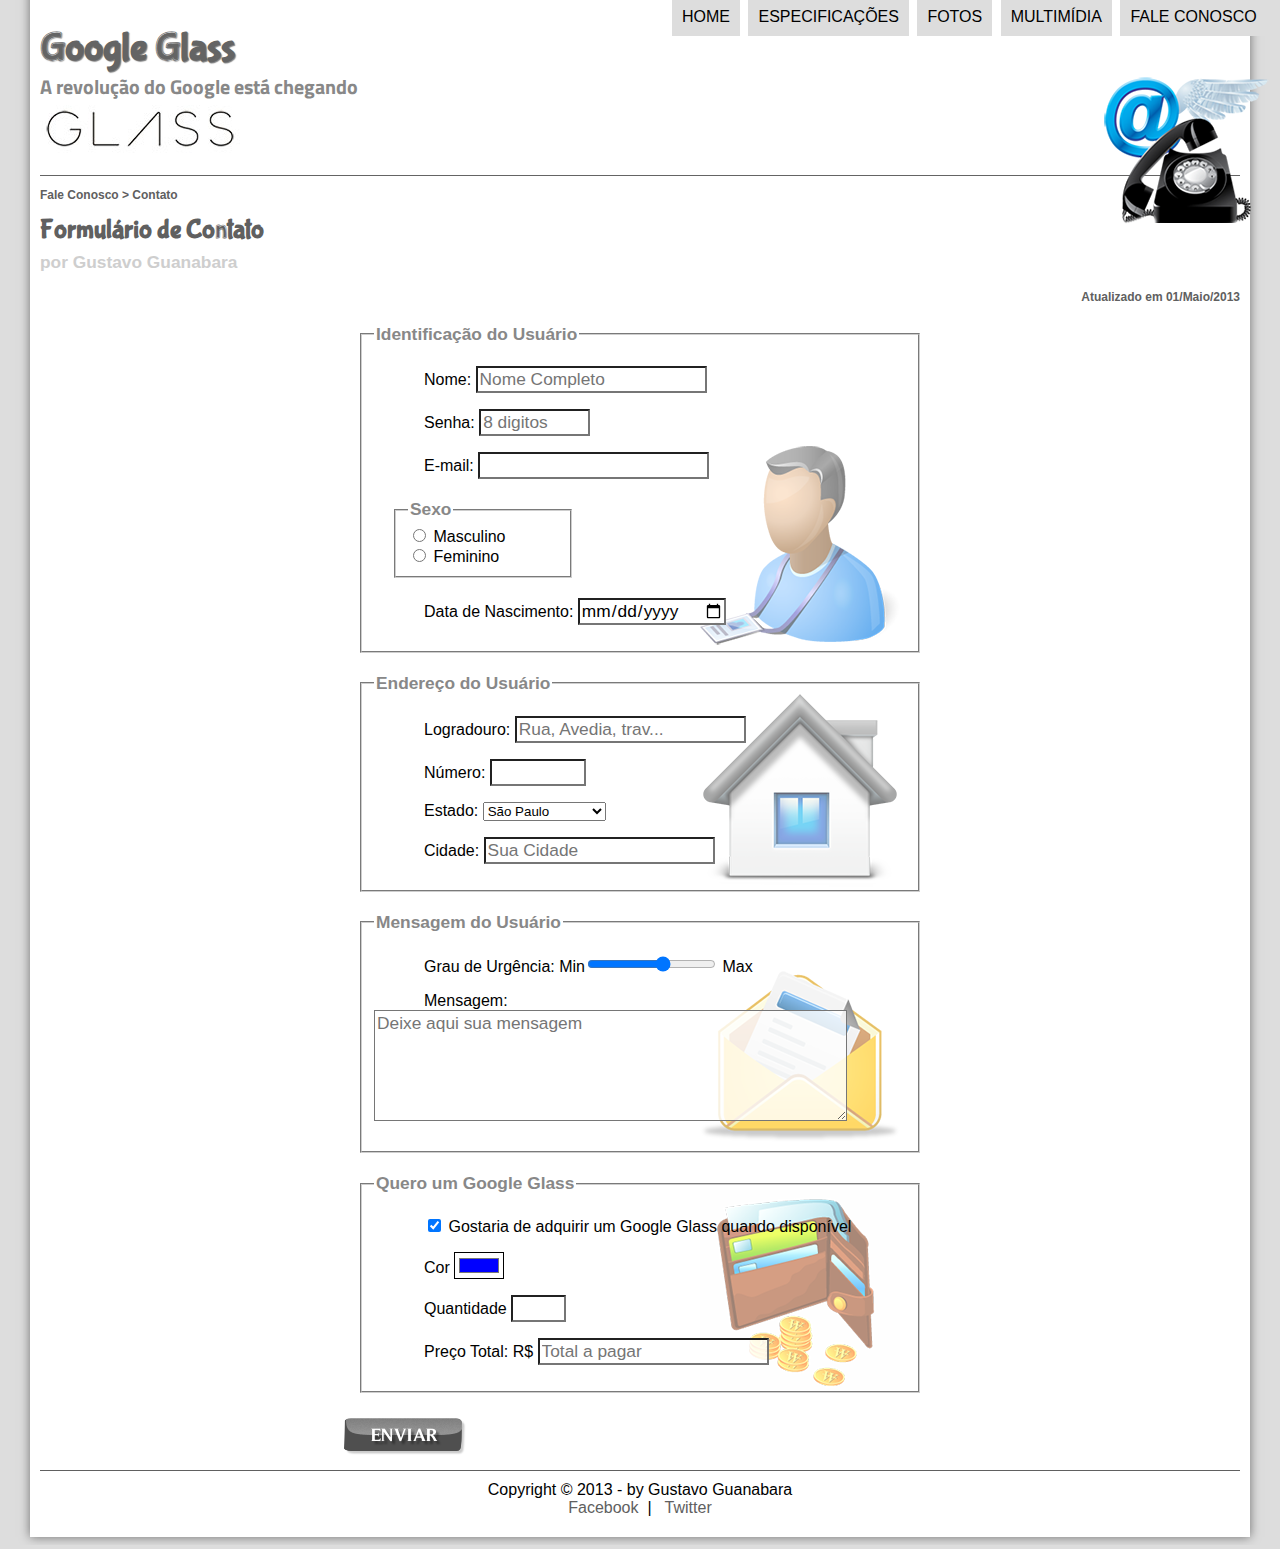
<file: fale-conosco.html>
<!DOCTYPE html>
<html lang="pt-br">
<head>
    <meta charset="UTF-8">
    <title>Tudo Sobre o Google Glass</title>
    <link rel="stylesheet" type="text/css" href="_css/estilo.css">
    <link rel="stylesheet" type="text/css" href="_css/form.css">
    <script type="text/javascript" src="_javascript/funcoes.js"></script>
    <script>
        function calc_total(){
            var qtd = parseInt(document.getElementById('cQtd').value);
            total = qtd*1500;
            document.getElementById('cTot').value=total;
        }
    </script>
</head>

<body>
    <div id="interface">
        <header id="cabecalho">
            <hgroup>
                <h1>Google Glass</h1>
                <h2>A revolução do Google está chegando<h2>
            </hgroup>

            <img src="_imagens/contato.png" id="icone">
            <nav id="menu">
                <h1>Menu Principal</h1>
                    <ul onmouseout="mudaFoto('_imagens/contato.png')">
                        <a href="index.html" onmouseover="mudaFoto('_imagens/home.png')"><li>Home</li></a>
                        <a href="specs.html" onmouseover="mudaFoto('_imagens/especificacoes.png')"><li>Especificações</li></a>
                        <a href="fotos.html" onmouseover="mudaFoto('_imagens/fotos.png')"><li>Fotos</li></a>
                        <a href="multimidia.html" onmouseover="mudaFoto('_imagens/multimidia.png')"><li>Multimídia</li></a>
                        <a href="fale-conosco.html" onmouseover="mudaFoto('_imagens/contato.png')"><li>Fale conosco</li></a>
                    </ul>
                </nav>
        </header>

        <section id="corpo-full">
            <article id="noticia-principal">
                <header id="cabecalho-artigo">
                    <hgroup>
                        <h3>Fale Conosco > Contato</h3>
                        <h1>Formulário de Contato</h1>
                        <h2>por Gustavo Guanabara</h2>
                        <h3 class="direita">Atualizado em 01/Maio/2013</h3>
                    </hgroup>
                </header>
            </article>

            <form method="POST" id="fContatos" action="mailto:lucass.lv.lv@gmail.com" oninput="calc_total();">
                <fieldset id="usuario">
                    <legend>Identificação do Usuário</legend>
                    <p>Nome: <input type="text" name="tNome" id="cNome" size="20" maxlength="30" placeholder="Nome Completo"/> </p>
                    <p>Senha: <input type="password" name="tSenha" id="cSenha" size="8" placeholder="8 digitos"> </p>
                    <p>E-mail: <input type="email" name="tMail" id="cMail" size="20" > </p>
                    <fieldset id="sexo"><legend>Sexo</legend>
                        <input type="radio" name="tSexo" id="cMasc"/> <label for="cMasc">Masculino</label><br/>
                        <input type="radio" name="tSexo" id="cFem"/> <label for="cFem">Feminino</label>
                    </fieldset>
                    <p>Data de Nascimento: <input type="date" name="tNasc" id="cNasc"></p>
                </fieldset>
                

                <fieldset id="endereco">
                    <legend> Endereço do Usuário</legend>
                    <p>Logradouro: <input type="text" name="tRua" id="cRua" maxlength="80" placeholder="Rua, Avedia, trav..."/></p>
                    <p>Número: <input type="number" name="tNumero" id="cNum" min="0" max="99999"/></p>
                    <p>Estado: <select name="tEst" id="cEst">
                        <optgroup label="Região Sudeste">
                            <option value="Rj">Rio de Janeiro</option>
                            <option selected value="SP">São Paulo</option>
                        </optgroup>

                        <optgroup label="Região Nordeste">
                            <option value="PI">Piaui</option>
                            <option value="CE">Ceara</option>
                        </optgroup>
                    </select></p>
                    <p>Cidade: <input type="text" name="tCid" id="cCid" maxlength="20" size="20" placeholder="Sua Cidade" list="cidades">
                        <datalist id="cidades">
                                <option value="Rio de Janeiro"></option>
                                <option value="Teresina"></option>
                                <option value="Fortaleza"></option>
                        </datalist>
                    </p>
                </fieldset>
                

                <fieldset id="mensagem">
                    <legend> Mensagem do Usuário</legend>
                    <p>Grau de Urgência: Min<input type="range" name="tUrg" id="cUrg" min="0" max="10" step="2"> Max</p>
                    <p>Mensagem: <textarea name="tMsg" id="cMsg" cols="45" rows="5" placeholder="Deixe aqui sua mensagem"></textarea> </p>
                </fieldset>
                

                <fieldset id="pedidos">
                    <legend>Quero um Google Glass</legend>
                    <p> <input type="checkbox" name="tPed" id="cPed" checked/> 
                        <label for="cPed">
                            Gostaria de adquirir um Google Glass quando disponível
                        </label>
                    </p>
                    <p>Cor <input type="color" name="tCor" id="cCor" value="#0000ff"> </p>
                    <p>Quantidade <input type="number" name="tQtd" id="cQtd" min="0" max="5"> </p>
                    <p>Preço Total: R$ <input type="text" name="tTot" id="cTot" placeholder="Total a pagar" readonly> </p>
                </fieldset>
            
            
                <input type="image" name="tEnviar"src="_imagens/botao-enviar.png">

            </form>

        </section>

        <footer id="rodape">
            Copyright &copy; 2013 - by Gustavo Guanabara</br>
            <a href="https://www.facebook.com/" target="_blank">Facebook</a> &nbsp;| &nbsp;
            <a href="https://twitter.com/login?lang=pt" target="_blank"> Twitter</a>
        </footer>

    </div>

</body>

</html>
</file>
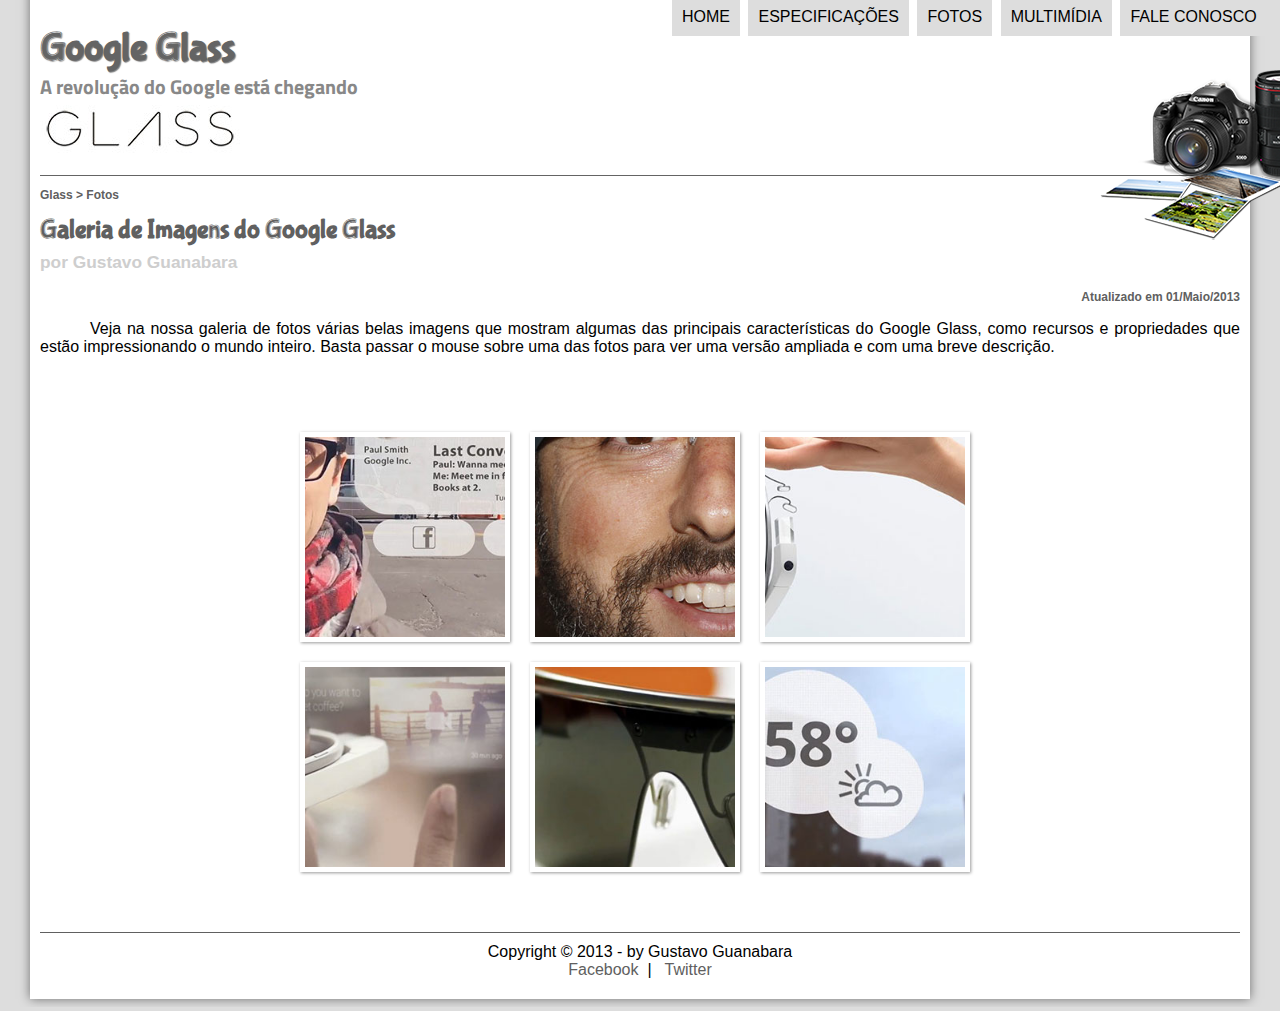
<file: fotos.html>
<!DOCTYPE html>
<html lang="pt-br">

<head>
    <meta charset="UTF-8">
    <title>Tudo Sobre o Google Glass</title>
    <link rel="stylesheet" type="text/css" href="_css/estilo.css">
    <link rel="stylesheet" type="text/css" href="_css/fotos.css" />
</head>

<script type="text/javascript" src="_javascript/funcoes.js"></script>

<body>
    <div id="interface">
        <header id="cabecalho">
            <hgroup>
                <h1>Google Glass</h1>
                <h2>A revolução do Google está chegando<h2>
            </hgroup>

            <img src="_imagens/fotos.png" id="icone">
            <nav id="menu">
                <h1>Menu Principal</h1>
                <ul onmouseout="mudaFoto('_imagens/fotos.png')">
                    <a href="index.html" onmouseover="mudaFoto('_imagens/home.png')">
                        <li>Home</li>
                    </a>
                    <a href="specs.html" onmouseover="mudaFoto('_imagens/especificacoes.png')">
                        <li>Especificações</li>
                    </a>
                    <a href="fotos.html" onmouseover="mudaFoto('_imagens/fotos.png')">
                        <li>Fotos</li>
                    </a>
                    <a href="multimidia.html" onmouseover="mudaFoto('_imagens/multimidia.png')">
                        <li>Multimídia</li>
                    </a>
                    <a href="fale-conosco.html" onmouseover="mudaFoto('_imagens/contato.png')">
                        <li>Fale conosco</li>
                    </a>
                </ul>
            </nav>
        </header>

        <section id="corpo-full">
            <article id="noticia-principal">
                <header id="cabecalho-artigo">
                    <hgroup>
                        <h3>Glass > Fotos</h3>
                        <h1>Galeria de Imagens do Google Glass</h1>
                        <h2>por Gustavo Guanabara</h2>
                        <h3 class="direita">Atualizado em 01/Maio/2013</h3>
                    </hgroup>
                </header>

                <p>Veja na nossa galeria de fotos várias belas imagens que mostram algumas das principais características
                do Google Glass, como recursos e propriedades que estão impressionando o mundo inteiro. Basta passar o
                mouse sobre uma das fotos para ver uma versão ampliada e com uma breve descrição.</p>

                <ul id="album-fotos">
                    <li id="foto01"><span>Agenda e lembretes</span></li>
                    <li id="foto02"><span>Sergey Brin usando o Glass</span></li>
                    <li id="foto03"><span>Leve e compacto</span></li>
                    <li id="foto04"><span>Sensação de uma tela de 50"</span></li>
                    <li id="foto05"><span>Vários tipos de lente</span></li>
                    <li id="foto06"><span>Informações importantes</span></li>
                </ul>

            </article>
        </section>

        <footer id="rodape">
            Copyright &copy; 2013 - by Gustavo Guanabara</br>
            <a href="https://www.facebook.com/" target="_blank">Facebook</a> &nbsp;| &nbsp;
            <a href="https://twitter.com/login?lang=pt" target="_blank"> Twitter</a>
        </footer>

    </div>
</body>

</html>
</file>
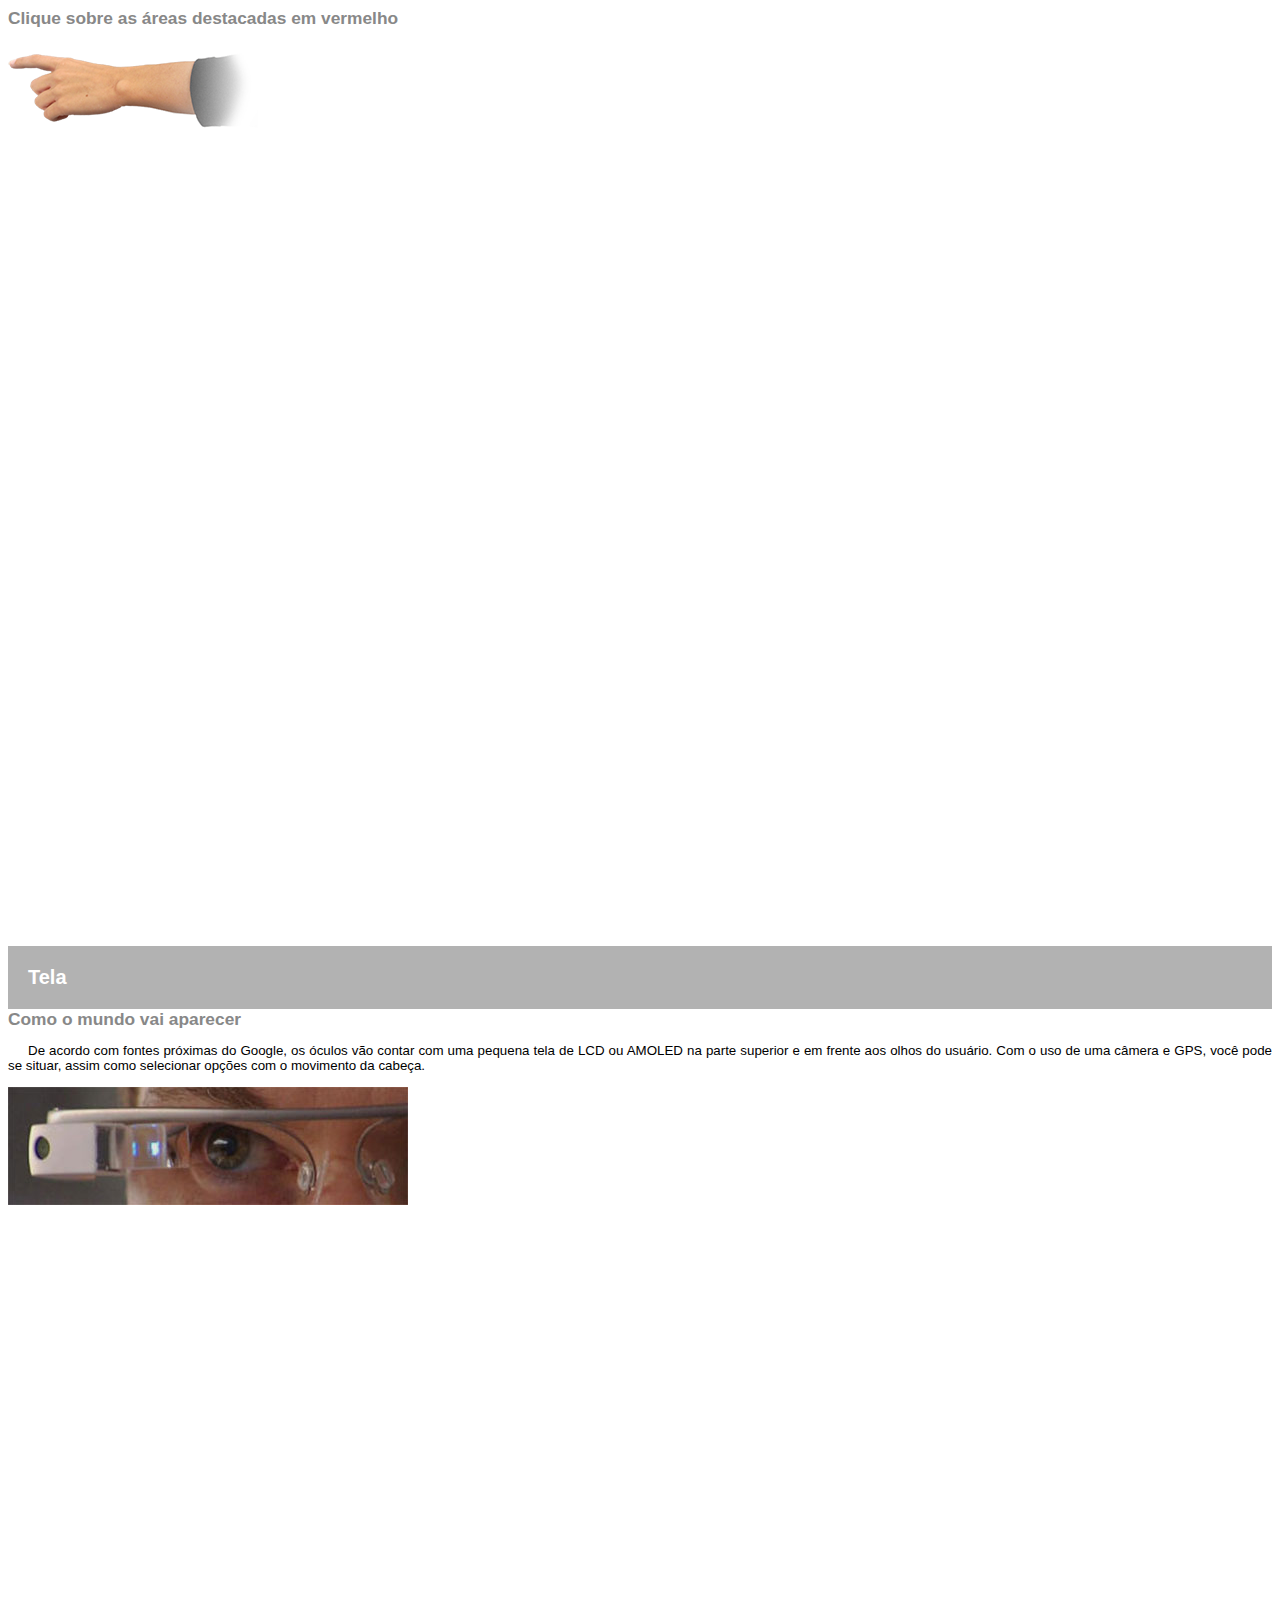
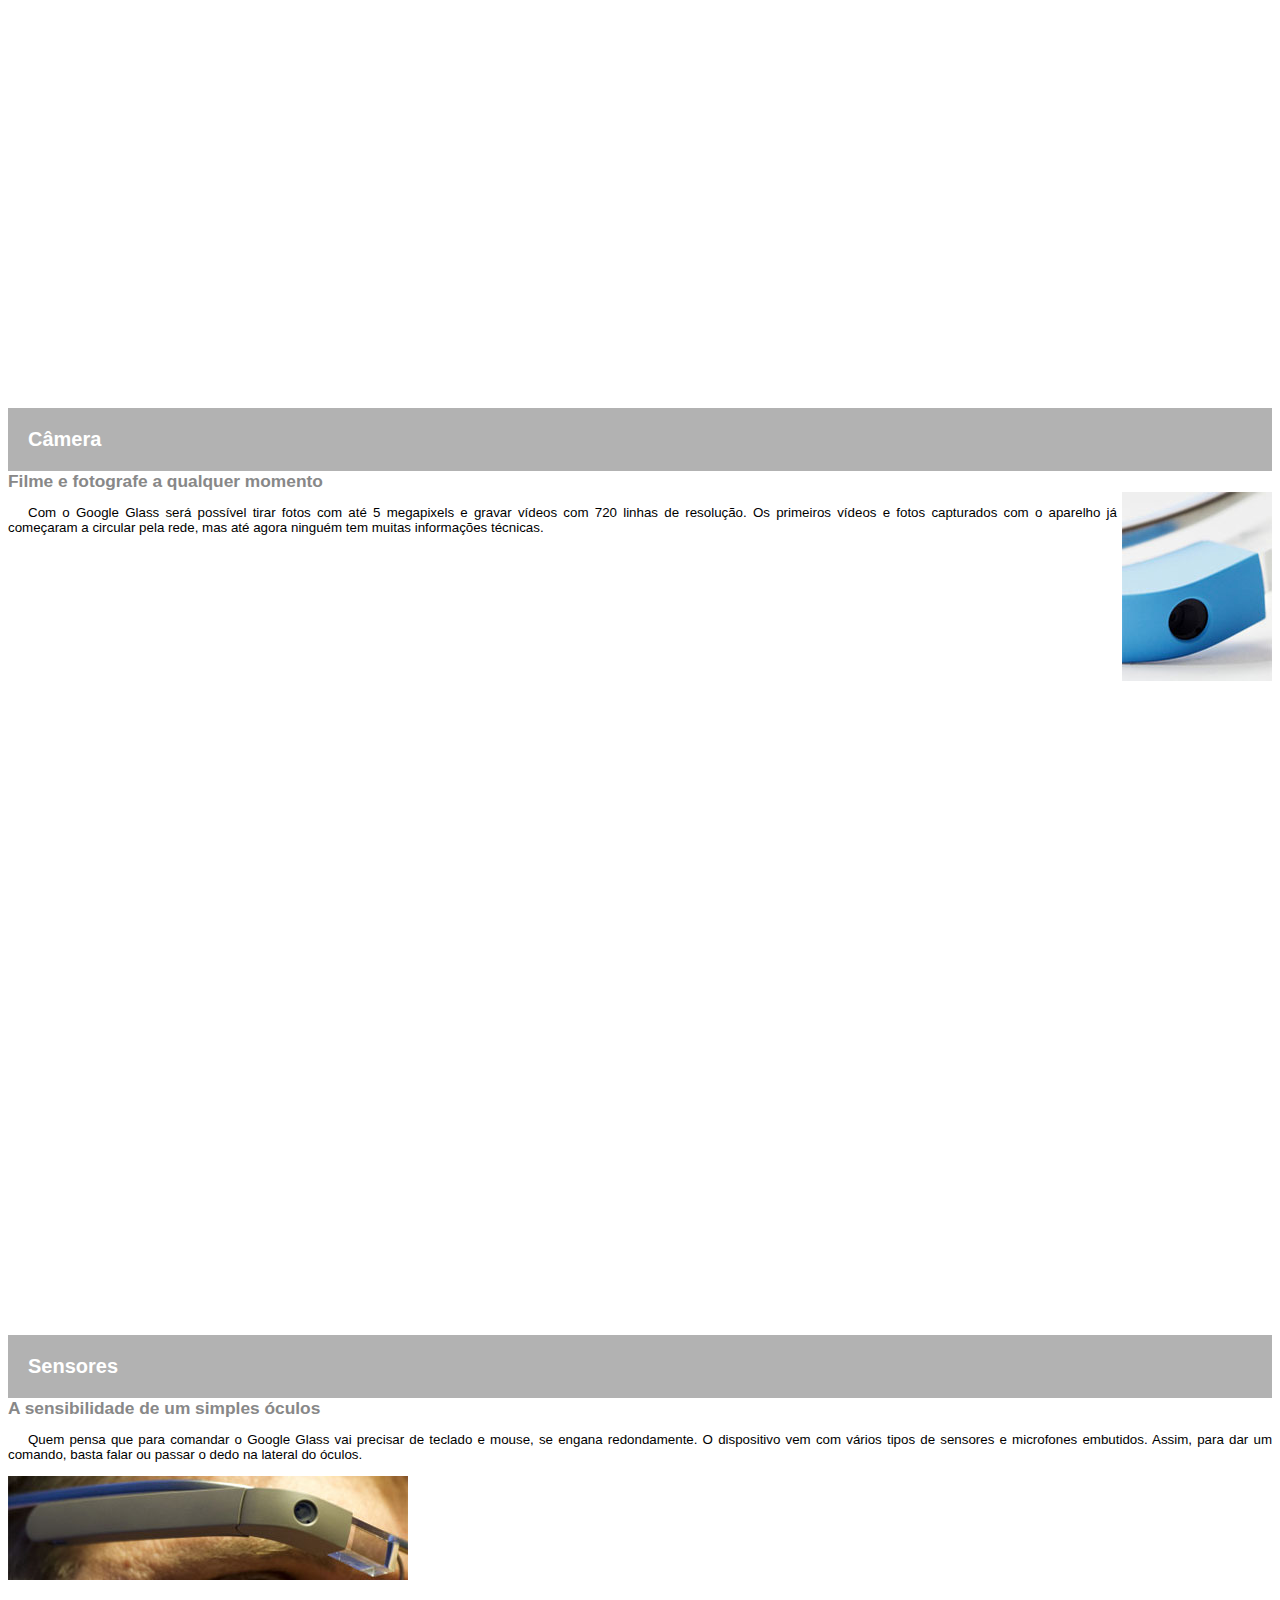
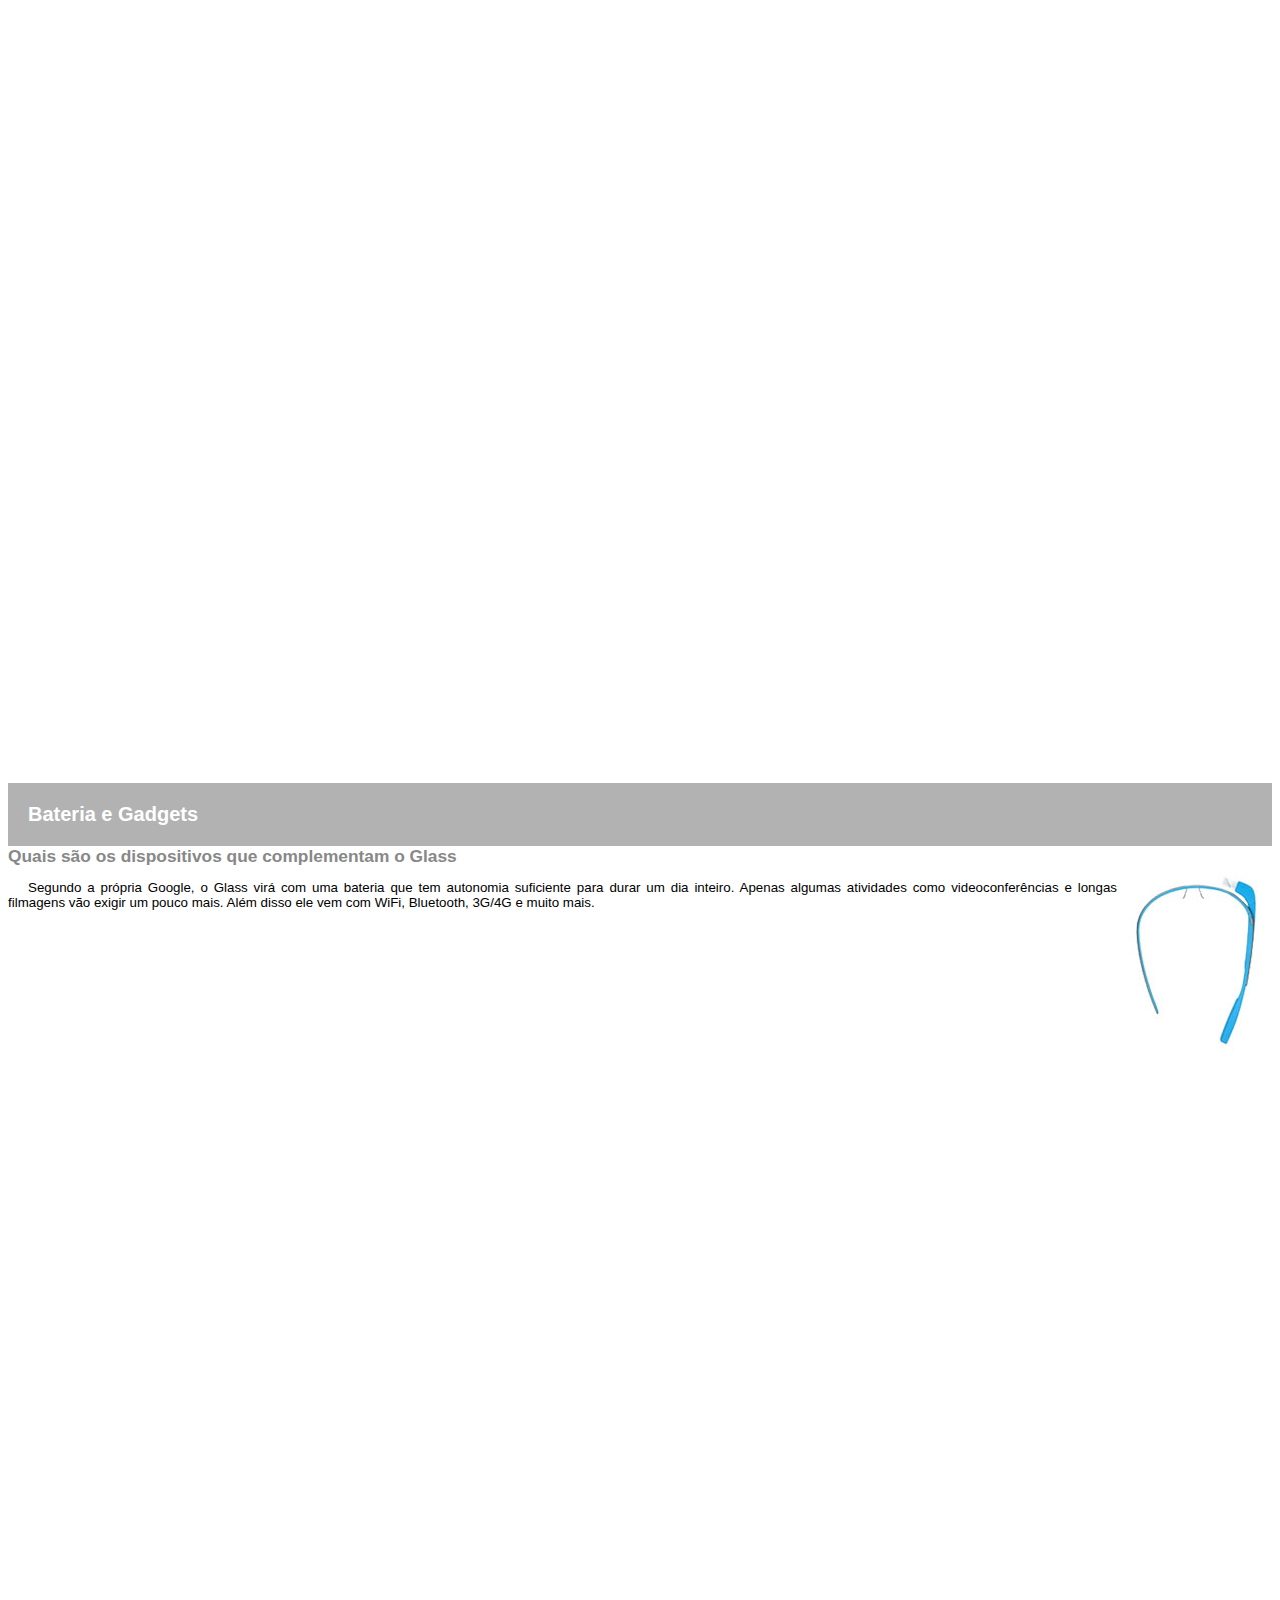
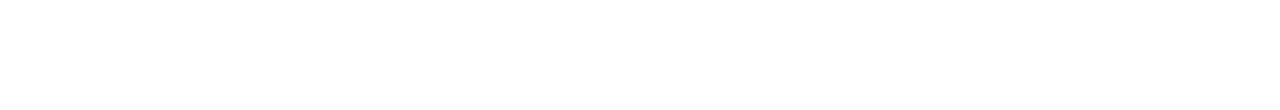
<file: google-glass.html>
<!DOCTYPE html>
<html lang="pt-br">

<head>
    <meta charset="UTF-8" />
    <title>Informações sobre Google Glass</title>
    
    <style>
        body{
            font-family: Arial;
            font-size: 10pt;
            overflow:hidden;
        }
        p{
            text-align: justify;
            text-indent: 20px;
        }
        article{
            margin-bottom: 800px;
        }
        article h1{
            font-size: 15pt;
            color: #ffffff;
            background-color:rgba(0, 0, 0, .3);
            padding: 20px;
            margin: 0px;
        }
        article h2{
            font-size: 13pt;
            color: #888888;
            margin: 0px;
        }

        img.img-dir{
            display: block;
            float: right;
            margin-left:5px;
        }

    </style>
</head>

<body>
    <article id="topo">
        <header>
            <h2>Clique sobre as áreas destacadas em vermelho</h2>
        </header>

        <img src="_imagens/mao.png" alt="Mão apontando para esquerda"/>

    </article>

    <article id="tela">

        <header>
            <h1>Tela</h1>
            <h2>Como o mundo vai aparecer</2>
        </header>

        <p>De acordo com fontes próximas do Google, os óculos vão contar com uma pequena tela de LCD ou AMOLED na parte
            superior e em frente aos olhos do usuário. Com o uso de uma câmera e GPS, você pode se situar, assim como
            selecionar opções com o movimento da cabeça.</p>
        <img src="_imagens/det-tela.jpg" alt="Tela do Google Glass"/>

    </article>

    <article id="camera">
        <header>
            <h1>Câmera</h1>
            <h2>Filme e fotografe a qualquer momento</h2>
        </header>
        <img src="_imagens/det-camera.jpg" class="img-dir" alt="Câmera do Google Glass"/>

        <p>Com o Google Glass será possível tirar fotos com até 5 megapixels e gravar vídeos com 720 linhas de resolução.
        Os primeiros vídeos e fotos capturados com o aparelho já começaram a circular pela rede, mas até agora ninguém
        tem muitas informações técnicas.</p>

    </article>

    <article id="sensores">
        <header>
            <h1>Sensores</h1>
            <h2>A sensibilidade de um simples óculos</h2>
        </header>
        
        <p>Quem pensa que para comandar o Google Glass vai precisar de teclado e mouse, se engana redondamente. O
        dispositivo vem com vários tipos de sensores e microfones embutidos. Assim, para dar um comando, basta falar ou
        passar o dedo na lateral do óculos.</p>
        <img src="_imagens/det-touch.jpg" alt="Sensores do Google Glass"/>
    </article>

    <article id="gadgets">
        <header>
                <h1>Bateria e Gadgets</h1>
                <h2>Quais são os dispositivos que complementam o Glass</h2>
        </header>

        <img src="_imagens/det-bateria.jpg" class="img-dir" alt="Bateria do Google Glass"/>

        <p>Segundo a própria Google, o Glass virá com uma bateria que tem autonomia suficiente para durar um dia inteiro.
        Apenas algumas atividades como videoconferências e longas filmagens vão exigir um pouco mais. Além disso ele vem
        com WiFi, Bluetooth, 3G/4G e muito mais.</p>

    </article>
</body>

</html>
</file>
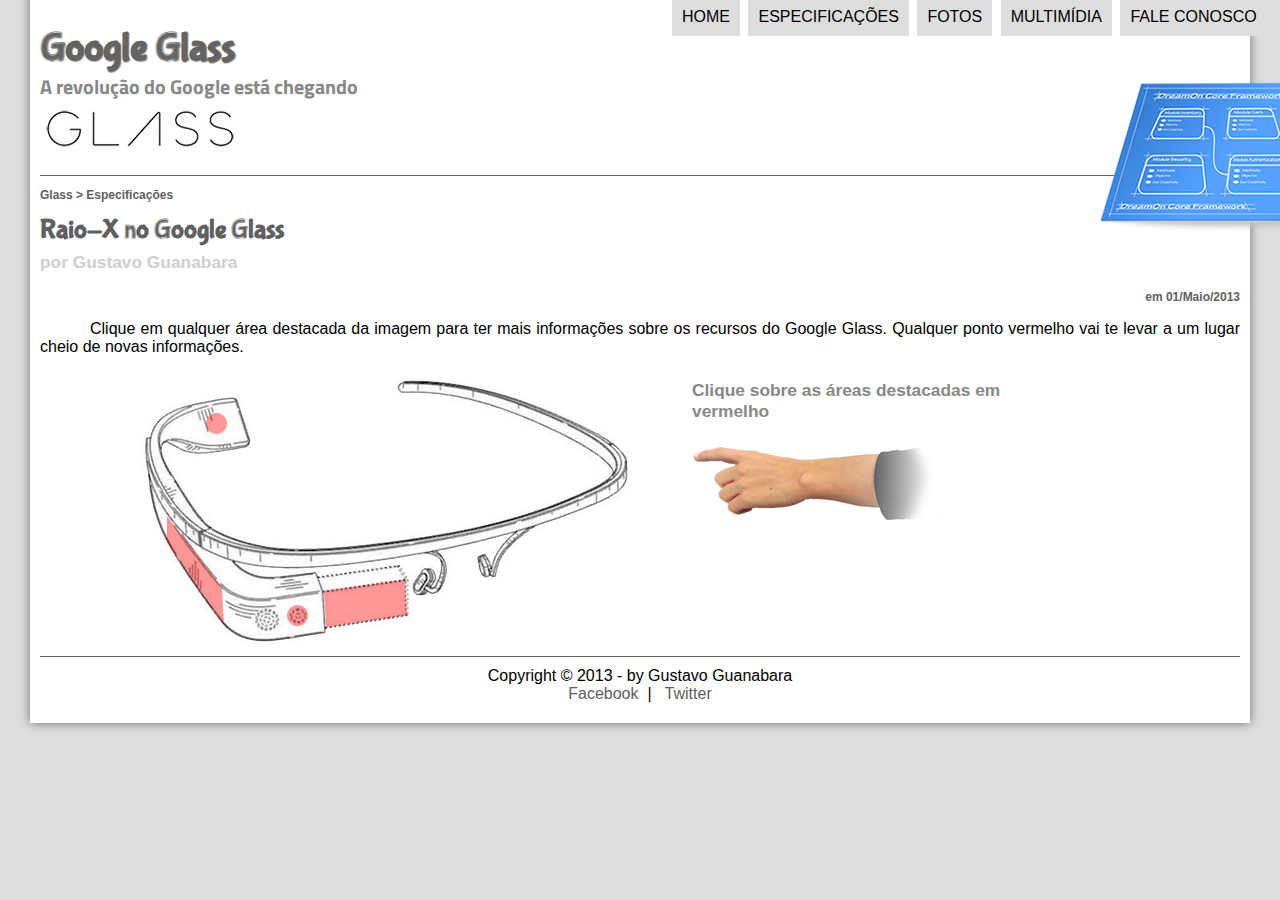
<file: specs.html>
<!DOCTYPE html>
<html lang="pt-br">

<head>
    <meta charset="UTF-8">
    <title>Tudo Sobre o Google Glass</title>
    <link rel="stylesheet" type="text/css" href="_css/estilo.css">
    <link rel="stylesheet" type="text/css" href="_css/specs.css"/>
</head>

<script type="text/javascript" src="_javascript/funcoes.js"></script>

<body>
    <div id="interface">
        <header id="cabecalho">
            <hgroup>
                <h1>Google Glass</h1>
                <h2>A revolução do Google está chegando<h2>
            </hgroup>

            <img src="_imagens/especificacoes.png" id="icone">
            <nav id="menu">
                <h1>Menu Principal</h1>
                <ul onmouseout="mudaFoto('_imagens/especificacoes.png')">
                    <a href="index.html" onmouseover="mudaFoto('_imagens/home.png')">
                        <li>Home</li>
                    </a>
                    <a href="specs.html">
                        <li>Especificações</li>
                    </a>
                    <a href="fotos.html" onmouseover="mudaFoto('_imagens/fotos.png')">
                        <li>Fotos</li>
                    </a>
                    <a href="multimidia.html" onmouseover="mudaFoto('_imagens/multimidia.png')">
                        <li>Multimídia</li>
                    </a>
                    <a href="fale-conosco.html" onmouseover="mudaFoto('_imagens/contato.png')">
                        <li>Fale conosco</li>
                    </a>
                </ul>
            </nav>
        </header>

        <section id="corpo-full">
            <article id="noticia-principal">
                <header id="cabecalho-artigo">
                    <hgroup>
                        <h3>Glass > Especificações</h3>
                        <h1>Raio-X no Google Glass</h1>
                        <h2>por Gustavo Guanabara</h2>
                        <h3 class="direita"> em 01/Maio/2013</h3>

                        <p>Clique em qualquer área destacada da imagem para ter mais informações sobre os recursos do
                            Google Glass. Qualquer ponto vermelho vai te levar a um lugar cheio de novas informações.
                        </p>

                        <section id="conteudo">
                            <img src="_imagens/glass-esquema-marcado.jpg" usemap="#meumapa"/>
                            <map name="meumapa" >
                                <area shape="rect" coords="179,202,270,260" href="google-glass.html#tela" target="janela"/>
                                <area shape="circle" coords="158,243,12" href="google-glass.html#camera" target="janela"/>
                                <area shape="circle" coords="73,52,12" href="google-glass.html#gadgets" target="janela"/>
                                <area shape="poly" coords="28,143,83,216,84,249,27,169" href="google-glass.html#sensores" target="janela"/>
                            </map>
                            <iframe src="google-glass.html" name="janela" id="frame-spec"></iframe>
                        </section>
                    </hgroup>
                </header>
            </article>
        </section>

        <footer id="rodape">
            Copyright &copy; 2013 - by Gustavo Guanabara</br>
            <a href="https://www.facebook.com/" target="_blank">Facebook</a> &nbsp;| &nbsp;
            <a href="https://twitter.com/login?lang=pt" target="_blank"> Twitter</a>
        </footer>

    </div>
</body>

</html>
</file>
<file: _css/estilo.css>
@charset "UTF-8";
@import url('https://fonts.googleapis.com/css2?family=Titillium+Web&display=swap');
@font-face{
    font-family: 'FonteLogo' ;
    src: url("../_fonts/bubblegum-sans-regular.otf");
}

header#cabecalho{
    border-bottom: 1px #646464 solid;
    height:150px;
    background:url("../_imagens/glass-logo-peq.jpg") no-repeat 0px 80px;
}

header#cabecalho h1{
    font-family: 'FonteLogo', sans-serif;
    font-size: 30pt;
    color: #646464;
    text-shadow: 1px 1px 1px rgba(0, 0, 0, .5);
    padding: 0px;
    margin-bottom:0px;
}

header#cabecalho h2{
    font-family: 'Titillium Web', sans-serif;
    font-size: 15pt;
    color: #888888;
    padding: 0px;
    margin-top: 0px;
}

body{
    background-color:#dddddd;
    color: black;
    font-family: Arial,sans-serif;
}

div#interface{
    width: 1200px;
    background-color: #ffffff;
    margin:-20px auto 0px auto;
    box-shadow: 0px 0px 10px rgba(0, 0, 0, .5);
    padding: 10px;
}

p{
    text-align: justify;
    text-indent: 50px;
}

a{
    text-decoration: none;
    color: #606060;
}

a:hover{
    text-decoration: underline;
}

/*Estilo de imagens*/

figure.foto-legenda{
    position: relative;
    border: 8px solid white;
    box-shadow: 1px 1px 4px black;

}

figure.foto-legenda img{
    width:100%;
    height: 100%;
}

figure.foto-legenda figcaption{
    opacity: 0;
    position: absolute;
    color: white;
    top: 0px;
    background-color: rgba(0, 0, 0, .5);
    transition: 0.5s;
    width: 100%;
    height: 100%;
    padding:10px;
    box-sizing: border-box;
}

figure.foto-legenda:hover figcaption{
    opacity: 1;
}

header#cabecalho img#icone{
    position: absolute;
    top: 70px;
    left: 1100px;
}

/*Estilo de menu*/

nav#menu{
    display:block;
}

nav#menu ul{
    list-style: none;
    text-transform: uppercase;
    position: absolute;
    top:-20px;
    left: 630px;
}

nav#menu li{
    display: inline-block;
    background-color: #dddddd;
    padding:10px;
    margin:2px;
    color: #000000;
    text-decoration: none;
}

nav#menu li:hover {
    background-color: #606060;
    color: #ffffff;
    transition: 0.5s;
}

nav#menu h1{
    display: none;
}


/*Formatação das seções*/
section#corpo{
    width:680px;
    display: block;
    float: left;
    border-right:1px solid #606060;
    padding: 15px;
}

article#noticia-principal h2{
    font-size:13pt;
    color: #606060;
    background-color: #dddddd;
    padding: 5px 0px 5px 10px;
    margin: 10px;
}

header#cabecalho-artigo h1{
    font-family: "FonteLogo", sans-serif;
    font-size: 20pt;
    color: #606060;
    margin-bottom: 2px;
    margin-top: 0px;
    text-align: left;
}

.direita{
    text-align: right;
}

header#cabecalho-artigo h2{
    font-size: 13pt;
    color: #cecece;
    background-color: #ffffff;
    margin: 0px 0px 0px -10px;
    
}

header#cabecalho-artigo h3{
    font-size: 12px;
    color: #606060;
}

table#tabelaspec{
    border: 1px solid #606060;
    border-spacing: 0px;
    margin: auto;
}

table#tabelaspec td{
    border: 1px solid #606060;
    padding: 10px;
}

table#tabelaspec td.ce{
    color: #ffffff;
    background:#646464;
    vertical-align: top;
    font-weight: bold;
    text-align: right;
}

table#tabelaspec td.cd{
    background:#cecece;
}

table#tabelaspec caption{
    color: #888888;
    font-size: 13pt;
    font-weight: bolder;
}

table#tabelaspec caption span{
    display: block;
    float: right;
    font-size: 10pt;
    color: #000000;
    margin-top: 10px;
}

aside#lateral{
    width:450px;
    display: block;
    float: right;
    background-color: #dddddd;
    padding: 10px;
    margin-top: 10px;
    box-shadow: 2px 2px 2px rgba(0, 0, 0, .5);
}

aside#lateral h1{
    font-family: "FonteLogo", sans-serif;
    font-size: 20pt;
    color: #606060;
    margin-top: 0px;
}

aside#lateral h2{
    background-color: #606060;
    font-size: 13pt;
    color: #ffffff;
    padding: 5px;
}

footer#rodape{
    clear: both;
    border-top: 1px solid #606060;
    text-align: center;
    padding: 10px;
}

area{
    outline: 0;
}

video#video1{
    display:block;
    position: relative;
    width:680px;
}

video#video2{
    display:block;
    position: relative;
    width:450px;
    top: -15px;
}
</file>
<file: _css/form.css>
@charset "UTF-8";

form {
    width:600px;
    margin:auto;
}

input, textarea{
    font-family: sans-serif;
    font-weight:normal;
    font-size: 13pt;
    background-color: rgba(255, 255, 255, .8);
}

input:hover, textarea:hover{
    background-color:#dddddd;
}

legend{
    color: #888888;
    font-weight:bold;
    font-size:13pt;
    font-family: sans-serif;
}

fieldset{
    border-color:#cecece;
    margin:20px;
}

fieldset#sexo{
    width: 150px;
}

fieldset#usuario{
    background: url("../_imagens/icone-contato.png") no-repeat 95% 95%;
}

fieldset#endereco{
    background:url("../_imagens/icone-endereco.png") no-repeat 95% 95%;
}

fieldset#mensagem{
    background:url("../_imagens/icone-mensagem.png") no-repeat 95% 95%;
}

fieldset#pedidos{
    background:url("../_imagens/icone-pagamento.png") no-repeat 95% 95%;
}
</file>
<file: _css/fotos.css>
@charset "UTF-8";

ul#album-fotos{
    width:700px;
    margin: 0 auto;
    padding: 50px;
    overflow: hidden;
    list-style: none;
}

ul#album-fotos li{
    float: left;
    width: 200px;
    height:200px;
    margin: 10px;
    border: 5px solid #ffffff;
    background-color: #ffffff;
    box-shadow: 1px 1px 3px rgba(0, 0, 0, .4);
}

ul#album-fotos li span{
    opacity: 0;
    color: #ffffff;
    text-shadow: 1px 1px 1px #000000;
    background-color: rgba(0, 0, 0, .3);
    font-size: 9pt;
    line-height: 370px;
    padding: 5px;
}

ul#album-fotos li:hover{
    transform: scale(1.5);
    transition: 0.5s;
}

ul#album-fotos li:hover span{
    opacity: 1;
}

ul#album-fotos li#foto01{
    background: url('../_imagens/galeria-01.jpg') no-repeat;
    background-position: 50% 50%;
    background-size: 400px 400px;
    background-color: #ffffff;
}
ul#album-fotos li#foto01:hover{
    background-position: 0px 0px;
    background-size:200px 200px;
}

ul#album-fotos li#foto02{
    background: url('../_imagens/galeria-02.jpg') no-repeat;
    background-position: 50% 50%;
    background-size: 400px 400px;
    background-color: #ffffff;
}
ul#album-fotos li#foto02:hover{
    background-position: 0px 0px;
    background-size:200px 200px;
}

ul#album-fotos li#foto03{
    background: url('../_imagens/galeria-03.jpg') no-repeat;
    background-position: 50% 50%;
    background-size: 400px 400px;
    background-color: #ffffff;
}
ul#album-fotos li#foto03:hover{
    background-position: 0px 0px;
    background-size:200px 200px;
}

ul#album-fotos li#foto04{
    background: url('../_imagens/galeria-04.jpg') no-repeat;
    background-position: 50% 50%;
    background-size: 400px 400px;
    background-color: #ffffff;
}
ul#album-fotos li#foto04:hover{
    background-position: 0px 0px;
    background-size:200px 200px;
}

ul#album-fotos li#foto05{
    background: url('../_imagens/galeria-05.jpg') no-repeat;
    background-position: 50% 50%;
    background-size: 400px 400px;
    background-color: #ffffff;
}
ul#album-fotos li#foto05:hover{
    background-position: 0px 0px;
    background-size:200px 200px;
}

ul#album-fotos li#foto06{
    background: url('../_imagens/galeria-06.jpg') no-repeat;
    background-position: 50% 50%;
    background-size: 400px 400px;
    background-color: #ffffff;
}
ul#album-fotos li#foto06:hover{
    background-position: 0px 0px;
    background-size:200px 200px;
}
</file>
<file: _css/specs.css>
@charset "UTF-8";
section#conteudo{
    width: 1000px;
    margin:auto;
}

iframe#frame-spec{
    width:400px;
    height:280px;
    border: none; 
    margin-left: 40px;
}
</file>
